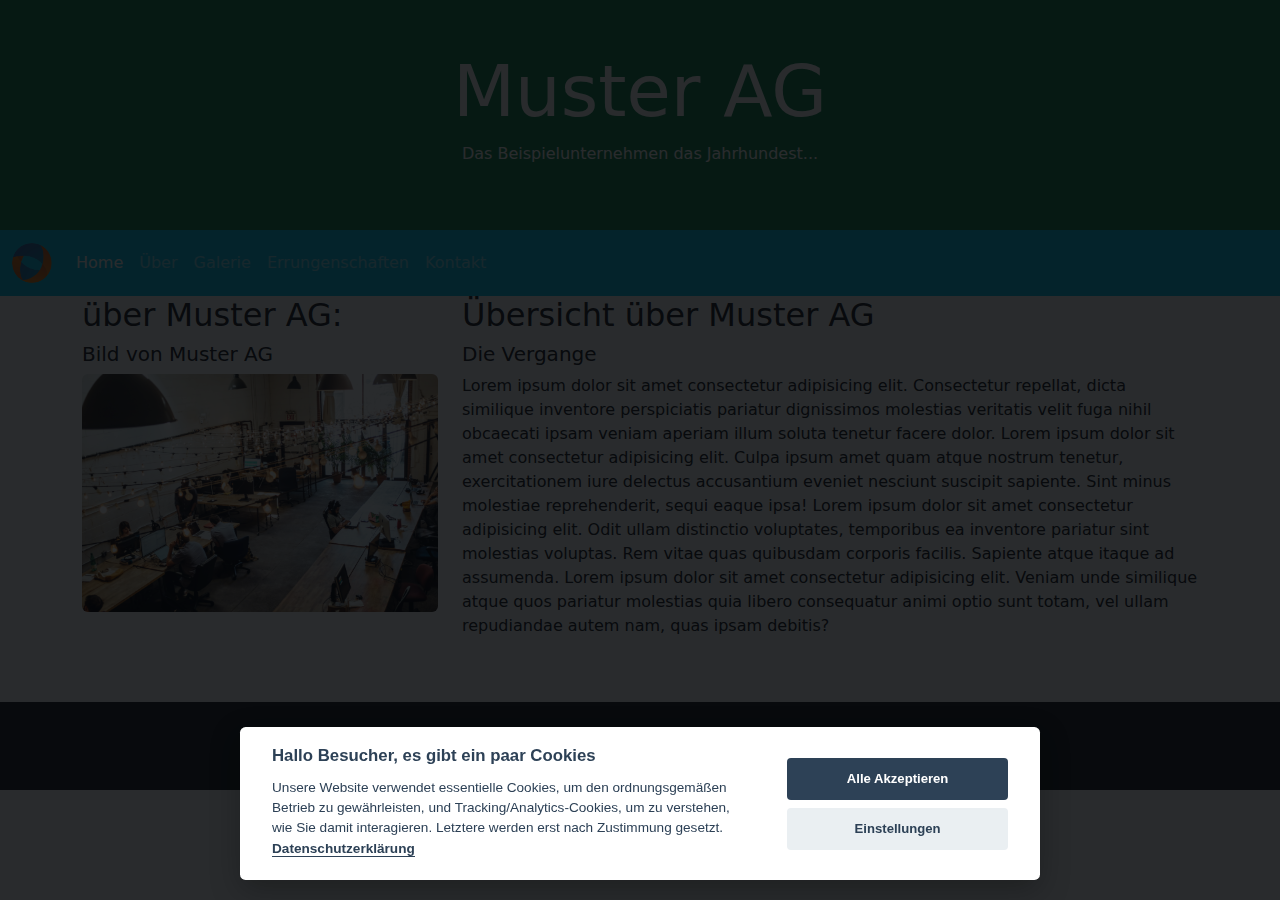
<file: index.html>
<!DOCTYPE html>
<html lang="de">

<head>
    <!--Meta-Section-->
    <meta charset="utf-8">
    <meta name="description" content="Webseite der MUster AG">
    <meta name="keywords" content="Muster AG">
    <meta name="author" content="Simeon Stix im Auftrag der Muster AG">
    <meta name="viewport" content="width=device-width, initial-scale=1">
    <!--Tab-Title-->
    <title>Muster AG</title>
    <link rel="shortcut icon" href="img/Unbenannt-1.png" type="image/x-icon">
    <!--Bootstrap-->
    <link rel="stylesheet" href="https://cdn.jsdelivr.net/npm/bootstrap@4.3.1/dist/css/bootstrap.min.css" integrity="sha384-ggOyR0iXCbMQv3Xipma34MD+dH/1fQ784/j6cY/iJTQUOhcWr7x9JvoRxT2MZw1T" crossorigin="anonymous">
    <link href="https://cdn.jsdelivr.net/npm/bootstrap@5.1.3/dist/css/bootstrap.min.css" rel="stylesheet">
    <!--cookies-->
    <link rel="stylesheet" href="style/cookieconsent.css" media="print" onload="this.media='all'">
    <link rel="stylesheet" href="style/style.css">
</head>

<body onload="import_data(); main_import('index');">
    <header>
        <div class="p-5 bg-success text-white text-center">
            <h1 id="title" class="display-2">Muster AG</h1>
            <p id="unter_title">Das Beispielunternehmen das Jahrhundest...</p>
        </div>
        <nav class="navbar navbar-expand-sm bg-info navbar-dark">
            <div class="container-fluid">
                <a class="navbar-brand" href="#"><img src="img/Unbenannt-1.png" alt="Muster AG" style="width:40px;" id="MusterAG" class="rounded-pill"></a>
                <button class="navbar-toggler" type="button" data-bs-toggle="collapse" data-bs-target="#collapsibleNavbar"><span class="navbar-toggler-icon"></span></button>
                <div class="collapse navbar-collapse" id="collapsibleNavbar">
                    <ul class="navbar-nav">
                        <li class="nav-item cursor">
                            <a class="nav-link active" id="index_btn" onclick="main_import('index')">Home</a>
                        </li>
                        <li class="nav-item cursor">
                            <a class="nav-link" id="about_btn" onclick="main_import('about')">Über</a>
                        </li>
                        <li class="nav-item cursor">
                            <a class="nav-link" id="gallery_btn" onclick="main_import('gallery')">Galerie</a>
                        </li>
                        <li class="nav-item cursor">
                            <a class="nav-link" id="achiev_btn" onclick="main_import('achiev')">Errungenschaften</a>
                        </li>
                        <li class="nav-item cursor">
                            <a class="nav-link" id="contact_btn" onclick="main_import('contact')">Kontakt</a>
                        </li>
                    </ul>
                </div>
            </div>
        </nav>
    </header>

    <main id="main">Es gab ein Problem den Webseiten Inhalt zu importieren! Bitte überprüffen Sie, ob Sie in JavaScript aktiviert haben.</main>

    <footer>
        <div class="mt-5 p-4 bg-dark text-white text-center">
            <p>
                <a class="text-white">2021 © Copyright</a> ǁ
                <a class="text-white cursor" data-target="#impressum" data-toggle="modal">Impressum</a> ǁ
                <a class="text-white cursor" data-target="#datenschutz" data-toggle="modal">Datenschutzerklärung</a> ǁ
                <a class="text-white cursor" data-cc="c-settings"> Cookie Einstellungen</a>
            </p>
        </div>

        <!--Modals for Impressum & Datenschutzerklärung-->
        <div class="modal fade" id="impressum" tabindex="-1">
            <div class="modal-dialog modal-xl">
                <div class="modal-content">
                    <div class="modal-header">
                        <h4>Impressum</h4>
                        <button class="close" data-dismiss="modal">&times;</button>
                    </div>
                    <div class="modal-body">
                        <div id="impressum_show">
                            Etwas ist schiefgelaufen. Sie finden das Impressum hier: <a href="./site/impressum.html">Impressum</a>
                        </div>
                    </div>
                </div>
            </div>
        </div>
        <div class="modal fade" id="datenschutz" tabindex="-1">
            <div class="modal-dialog modal-xl">
                <div class="modal-content">
                    <div class="modal-header">
                        <h4>Datenschutzerklärung</h4>
                        <button class="close" data-dismiss="modal">&times;</button>
                    </div>
                    <div class="modal-body">
                        <div id="datenschutz_show">
                            Etwas ist schiefgelaufen. Sie finden die Datenschutzerklärung hier: <a href="./site/datenschutzerklaerung.html">Datenschutzerklärung</a>
                        </div>
                    </div>
                </div>
            </div>
        </div>
    </footer>

    <!--Javascripts-->
    <!--bootstrap-->
    <script src="https://cdn.jsdelivr.net/npm/bootstrap@5.1.3/dist/js/bootstrap.bundle.min.js"></script>
    <script src="https://code.jquery.com/jquery-3.3.1.slim.min.js" integrity="sha384-q8i/X+965DzO0rT7abK41JStQIAqVgRVzpbzo5smXKp4YfRvH+8abtTE1Pi6jizo" crossorigin="anonymous"></script>
    <script src="https://cdn.jsdelivr.net/npm/popper.js@1.14.7/dist/umd/popper.min.js" integrity="sha384-UO2eT0CpHqdSJQ6hJty5KVphtPhzWj9WO1clHTMGa3JDZwrnQq4sF86dIHNDz0W1" crossorigin="anonymous"></script>
    <script src="https://cdn.jsdelivr.net/npm/bootstrap@4.3.1/dist/js/bootstrap.min.js" integrity="sha384-JjSmVgyd0p3pXB1rRibZUAYoIIy6OrQ6VrjIEaFf/nJGzIxFDsf4x0xIM+B07jRM" crossorigin="anonymous"></script>
    <!--main (importe)-->
    <script defer src="script/import.js"></script>
    <!--cookies-->
    <script defer src="script/cookieconsent.js"></script>
    <script defer src="script/cookieconsent-init.js"></script>
    <script type="text/plain" data-cookiecategory="analytics">
        console.log('analytics enabled!');
    </script>
</body>

</html>
</file>
<file: style/cookieconsent.css>
:root {
    --cc-bg: #fff;
    --cc-text: #2d4156;
    --cc-btn-primary-bg: #2d4156;
    --cc-btn-primary-text: var(--cc-bg);
    --cc-btn-primary-hover-bg: #1d2e38;
    --cc-btn-secondary-bg: #eaeff2;
    --cc-btn-secondary-text: var(--cc-text);
    --cc-btn-secondary-hover-bg: #d8e0e6;
    --cc-toggle-bg-off: #919ea6;
    --cc-toggle-bg-on: var(--cc-btn-primary-bg);
    --cc-toggle-bg-readonly: #d5dee2;
    --cc-toggle-knob-bg: #fff;
    --cc-toggle-knob-icon-color: #ecf2fa;
    --cc-block-text: var(--cc-text);
    --cc-cookie-category-block-bg: #f0f4f7;
    --cc-cookie-category-block-bg-hover: #e9eff4;
    --cc-section-border: #f1f3f5;
    --cc-cookie-table-border: #e9edf2;
    --cc-overlay-bg: rgba(4, 6, 8, .85);
    --cc-webkit-scrollbar-bg: #cfd5db;
    --cc-webkit-scrollbar-bg-hover: #9199a0
}

.c_darkmode {
    --cc-bg: #181b1d;
    --cc-text: #d8e5ea;
    --cc-btn-primary-bg: #a6c4dd;
    --cc-btn-primary-text: #000;
    --cc-btn-primary-hover-bg: #c2dff7;
    --cc-btn-secondary-bg: #33383c;
    --cc-btn-secondary-text: var(--cc-text);
    --cc-btn-secondary-hover-bg: #3e454a;
    --cc-toggle-bg-off: #667481;
    --cc-toggle-bg-on: var(--cc-btn-primary-bg);
    --cc-toggle-bg-readonly: #454c54;
    --cc-toggle-knob-bg: var(--cc-cookie-category-block-bg);
    --cc-toggle-knob-icon-color: var(--cc-bg);
    --cc-block-text: #b3bfc5;
    --cc-cookie-category-block-bg: #23272a;
    --cc-cookie-category-block-bg-hover: #2b3035;
    --cc-section-border: #292d31;
    --cc-cookie-table-border: #2b3035;
    --cc-webkit-scrollbar-bg: #667481;
    --cc-webkit-scrollbar-bg-hover: #9199a0
}

.cc_div *,
.cc_div :after,
.cc_div :before {
    -webkit-box-sizing: border-box;
    box-sizing: border-box;
    float: none;
    font-style: inherit;
    font-variant: normal;
    font-weight: inherit;
    font-family: inherit;
    line-height: 1.2;
    font-size: 1em;
    transition: none;
    animation: none;
    margin: 0;
    padding: 0;
    text-transform: none;
    letter-spacing: unset;
    color: inherit;
    background: 0 0;
    border: none;
    box-shadow: none;
    text-decoration: none;
    text-align: left;
    visibility: unset
}

.cc_div {
    font-size: 16px;
    font-weight: 400;
    font-family: -apple-system, BlinkMacSystemFont, "Segoe UI", Roboto, Helvetica, Arial, sans-serif, "Apple Color Emoji", "Segoe UI Emoji", "Segoe UI Symbol";
    -webkit-font-smoothing: antialiased;
    -moz-osx-font-smoothing: grayscale;
    text-rendering: optimizeLegibility;
    color: #2d4156;
    color: var(--cc-text)
}

#c-ttl,
#s-bl td:before,
#s-ttl,
.cc_div .b-tl,
.cc_div .c-bn {
    font-weight: 600
}

#cm,
#s-bl .act .b-acc,
#s-inr,
.cc_div .b-tl,
.cc_div .c-bl {
    border-radius: .35em
}

#s-bl .act .b-acc {
    border-top-left-radius: 0;
    border-top-right-radius: 0
}

.cc_div a,
.cc_div button,
.cc_div input {
    -webkit-appearance: none;
    -moz-appearance: none;
    appearance: none
}

.cc_div a {
    border-bottom: 1px solid
}

.cc_div a:hover {
    text-decoration: none;
    border-color: transparent
}

#cm-ov,
#cs-ov,
.c--anim #cm,
.c--anim #s-cnt,
.c--anim #s-inr {
    transition: visibility .25s linear, opacity .25s ease, transform .25s ease!important
}

.c--anim .c-bn {
    transition: background-color .25s ease!important
}

.c--anim #cm.bar.slide,
.c--anim .bar.slide #s-inr {
    transition: visibility .4s ease, opacity .4s ease, transform .4s ease!important
}

.c--anim #cm.bar.slide+#cm-ov,
.c--anim .bar.slide+#cs-ov {
    transition: visibility .4s ease, opacity .4s ease, transform .4s ease!important
}

#cm.bar.slide,
.cc_div .bar.slide #s-inr {
    transform: translateX(100%);
    opacity: 1
}

#cm.bar.top.slide,
.cc_div .bar.left.slide #s-inr {
    transform: translateX(-100%);
    opacity: 1
}

#cm.slide,
.cc_div .slide #s-inr {
    transform: translateY(1.6em)
}

#cm.top.slide {
    transform: translateY(-1.6em)
}

#cm.bar.slide {
    transform: translateY(100%)
}

#cm.bar.top.slide {
    transform: translateY(-100%)
}

.show--consent .c--anim #cm,
.show--consent .c--anim #cm.bar,
.show--settings .c--anim #s-inr,
.show--settings .c--anim .bar.slide #s-inr {
    opacity: 1;
    transform: scale(1);
    visibility: visible!important
}

.show--consent .c--anim #cm.box.middle,
.show--consent .c--anim #cm.cloud.middle {
    transform: scale(1) translateY(-50%)
}

.show--settings .c--anim #s-cnt {
    visibility: visible!important
}

.force--consent.show--consent .c--anim #cm-ov,
.show--settings .c--anim #cs-ov {
    visibility: visible!important;
    opacity: 1!important
}

#cm {
    font-family: inherit;
    padding: 1.1em 1.8em 1.4em 1.8em;
    position: fixed;
    z-index: 1;
    background: #fff;
    background: var(--cc-bg);
    max-width: 24.2em;
    width: 100%;
    bottom: 1.25em;
    right: 1.25em;
    box-shadow: 0 .625em 1.875em #000;
    box-shadow: 0 .625em 1.875em rgba(2, 2, 3, .28);
    opacity: 0;
    visibility: hidden;
    transform: scale(.95);
    line-height: initial
}

#cc_div #cm {
    display: block!important
}

#c-ttl {
    margin-bottom: .7em;
    font-size: 1.05em
}

.cloud #c-ttl {
    margin-top: -.15em
}

#c-txt {
    font-size: .9em;
    line-height: 1.5em
}

.cc_div #c-bns {
    display: flex;
    justify-content: space-between;
    margin-top: 1.4em
}

.cc_div .c-bn {
    color: #40505a;
    color: var(--cc-btn-secondary-text);
    background: #e5ebef;
    background: var(--cc-btn-secondary-bg);
    padding: 1em 1.7em;
    display: inline-block;
    cursor: pointer;
    font-size: .82em;
    -moz-user-select: none;
    -khtml-user-select: none;
    -webkit-user-select: none;
    -o-user-select: none;
    user-select: none;
    text-align: center;
    border-radius: 4px;
    flex: 1
}

#c-bns button+button,
#s-c-bn,
#s-cnt button+button {
    float: right;
    margin-left: 1em
}

#s-cnt #s-rall-bn {
    float: none
}

#cm .c_link:active,
#cm .c_link:hover,
#s-c-bn:active,
#s-c-bn:hover,
#s-cnt button+button:active,
#s-cnt button+button:hover {
    background: #d8e0e6;
    background: var(--cc-btn-secondary-hover-bg)
}

#s-cnt {
    position: fixed;
    top: 0;
    left: 0;
    width: 100%;
    z-index: 101;
    display: table;
    height: 100%;
    visibility: hidden
}

#s-bl {
    outline: 0
}

#s-bl .title {
    margin-top: 1.4em
}

#s-bl .title:first-child {
    margin-top: 0
}

#s-bl .b-bn {
    margin-top: 0
}

#s-bl .b-acc .p {
    margin-top: 0;
    padding: 1em
}

#s-cnt .b-bn .b-tl {
    display: block;
    font-family: inherit;
    font-size: .95em;
    width: 100%;
    position: relative;
    padding: 1.3em 6.4em 1.3em 2.7em;
    background: 0 0;
    transition: background-color .25s ease
}

#s-cnt .b-bn .b-tl.exp {
    cursor: pointer
}

#s-cnt .act .b-bn .b-tl {
    border-bottom-right-radius: 0;
    border-bottom-left-radius: 0
}

#s-cnt .b-bn .b-tl:active,
#s-cnt .b-bn .b-tl:hover {
    background: #e9eff4;
    background: var(--cc-cookie-category-block-bg-hover)
}

#s-bl .b-bn {
    position: relative
}

#s-bl .c-bl {
    padding: 1em;
    margin-bottom: .5em;
    border: 1px solid #f1f3f5;
    border-color: var(--cc-section-border);
    transition: background-color .25s ease
}

#s-bl .c-bl:hover {
    background: #f0f4f7;
    background: var(--cc-cookie-category-block-bg)
}

#s-bl .c-bl:last-child {
    margin-bottom: .5em
}

#s-bl .c-bl:first-child {
    transition: none;
    padding: 0;
    margin-top: 0;
    border: none;
    margin-bottom: 2em
}

#s-bl .c-bl:not(.b-ex):first-child:hover {
    background: 0 0;
    background: unset
}

#s-bl .c-bl.b-ex {
    padding: 0;
    border: none;
    background: #f0f4f7;
    background: var(--cc-cookie-category-block-bg);
    transition: none
}

#s-bl .c-bl.b-ex+.c-bl {
    margin-top: 2em
}

#s-bl .c-bl.b-ex+.c-bl.b-ex {
    margin-top: 0
}

#s-bl .c-bl.b-ex:first-child {
    margin-bottom: 1em
}

#s-bl .c-bl.b-ex:first-child {
    margin-bottom: .5em
}

#s-bl .b-acc {
    max-height: 0;
    overflow: hidden;
    padding-top: 0;
    margin-bottom: 0;
    display: none
}

#s-bl .act .b-acc {
    max-height: 100%;
    display: block;
    overflow: hidden
}

#s-cnt .p {
    font-size: .9em;
    line-height: 1.5em;
    margin-top: .85em;
    color: #2d4156;
    color: var(--cc-block-text)
}

.cc_div .b-tg .c-tgl:disabled {
    cursor: not-allowed
}

#c-vln {
    display: table-cell;
    vertical-align: middle;
    position: relative
}

#cs {
    padding: 0 1.7em;
    width: 100%;
    position: fixed;
    left: 0;
    right: 0;
    top: 0;
    bottom: 0;
    height: 100%
}

#s-inr {
    height: 100%;
    position: relative;
    max-width: 45em;
    margin: 0 auto;
    transform: scale(.96);
    opacity: 0;
    padding-top: 4.75em;
    padding-bottom: 4.75em;
    position: relative;
    height: 100%;
    overflow: hidden;
    visibility: hidden;
    box-shadow: rgba(3, 6, 9, .26) 0 13px 27px -5px
}

#s-bns,
#s-hdr,
#s-inr {
    background: #fff;
    background: var(--cc-bg)
}

#s-bl {
    overflow-y: auto;
    overflow-y: overlay;
    overflow-x: hidden;
    height: 100%;
    padding: 1.3em 2.1em;
    display: block;
    width: 100%
}

#s-bns {
    position: absolute;
    bottom: 0;
    left: 0;
    right: 0;
    padding: 1em 2.1em;
    border-top: 1px solid #f1f3f5;
    border-color: var(--cc-section-border);
    height: 4.75em
}

.cc_div .cc-link {
    color: #253b48;
    color: var(--cc-btn-primary-bg);
    border-bottom: 1px solid #253b48;
    border-color: var(--cc-btn-primary-bg);
    display: inline;
    padding-bottom: 0;
    text-decoration: none;
    cursor: pointer;
    font-weight: 600
}

.cc_div .cc-link:active,
.cc_div .cc-link:hover {
    border-color: transparent
}

#c-bns button:first-child,
#s-bns button:first-child {
    color: #fff;
    color: var(--cc-btn-primary-text);
    background: #253b48;
    background: var(--cc-btn-primary-bg)
}

#c-bns.swap button:first-child {
    color: #40505a;
    color: var(--cc-btn-secondary-text);
    background: #e5ebef;
    background: var(--cc-btn-secondary-bg)
}

#c-bns.swap button:last-child {
    color: #fff;
    color: var(--cc-btn-primary-text);
    background: #253b48;
    background: var(--cc-btn-primary-bg)
}

.cc_div .b-tg .c-tgl:checked~.c-tg {
    background: #253b48;
    background: var(--cc-toggle-bg-on)
}

#c-bns button:first-child:active,
#c-bns button:first-child:hover,
#c-bns.swap button:last-child:active,
#c-bns.swap button:last-child:hover,
#s-bns button:first-child:active,
#s-bns button:first-child:hover {
    background: #1d2e38;
    background: var(--cc-btn-primary-hover-bg)
}

#c-bns.swap button:first-child:active,
#c-bns.swap button:first-child:hover {
    background: #d8e0e6;
    background: var(--cc-btn-secondary-hover-bg)
}

#s-hdr {
    position: absolute;
    top: 0;
    width: 100%;
    display: table;
    padding: 0 2.1em;
    height: 4.75em;
    vertical-align: middle;
    z-index: 2;
    border-bottom: 1px solid #f1f3f5;
    border-color: var(--cc-section-border)
}

#s-ttl {
    display: table-cell;
    vertical-align: middle;
    font-size: 1em
}

#s-c-bn {
    padding: 0;
    width: 1.7em;
    height: 1.7em;
    font-size: 1.45em;
    margin: 0;
    font-weight: initial;
    position: relative
}

#s-c-bnc {
    display: table-cell;
    vertical-align: middle
}

.cc_div span.t-lb {
    position: absolute;
    top: 0;
    z-index: -1;
    opacity: 0;
    pointer-events: none;
    overflow: hidden
}

#c_policy__text {
    height: 31.25em;
    overflow-y: auto;
    margin-top: 1.25em
}

#c-s-in {
    position: relative;
    transform: translateY(-50%);
    top: 50%;
    height: 100%;
    height: calc(100% - 2.5em);
    max-height: 37.5em
}

@media screen and (min-width:688px) {
    #s-bl::-webkit-scrollbar {
        width: .9em;
        height: 100%;
        background: 0 0;
        border-radius: 0 .25em .25em 0
    }
    #s-bl::-webkit-scrollbar-thumb {
        border: .25em solid var(--cc-bg);
        background: #cfd5db;
        background: var(--cc-webkit-scrollbar-bg);
        border-radius: 100em
    }
    #s-bl::-webkit-scrollbar-thumb:hover {
        background: #9199a0;
        background: var(--cc-webkit-scrollbar-bg-hover)
    }
    #s-bl::-webkit-scrollbar-button {
        width: 10px;
        height: 5px
    }
}

.cc_div .b-tg {
    position: absolute;
    right: 0;
    top: 0;
    bottom: 0;
    display: inline-block;
    margin: auto;
    right: 1.2em;
    cursor: pointer;
    -webkit-user-select: none;
    -moz-user-select: none;
    -ms-user-select: none;
    user-select: none;
    vertical-align: middle
}

.cc_div .b-tg .c-tgl {
    position: absolute;
    cursor: pointer;
    display: block;
    top: 0;
    left: 0;
    margin: 0;
    border: 0
}

.cc_div .b-tg .c-tg {
    position: absolute;
    background: #919ea6;
    background: var(--cc-toggle-bg-off);
    transition: background-color .25s ease, box-shadow .25s ease;
    pointer-events: none
}

.cc_div .b-tg,
.cc_div .b-tg .c-tg,
.cc_div .b-tg .c-tgl,
.cc_div span.t-lb {
    width: 3.4em;
    height: 1.5em;
    border-radius: 4em
}

.cc_div .b-tg .c-tg.c-ro {
    cursor: not-allowed
}

.cc_div .b-tg .c-tgl~.c-tg.c-ro {
    background: #d5dee2;
    background: var(--cc-toggle-bg-readonly)
}

.cc_div .b-tg .c-tgl~.c-tg.c-ro:after {
    box-shadow: none
}

.cc_div .b-tg .c-tg:after {
    content: "";
    position: relative;
    display: block;
    left: .125em;
    top: .125em;
    width: 1.25em;
    height: 1.25em;
    border: none;
    box-sizing: content-box;
    background: #fff;
    background: var(--cc-toggle-knob-bg);
    box-shadow: 0 1px 2px rgba(24, 32, 35, .36);
    transition: transform .25s ease;
    border-radius: 100%
}

.cc_div .b-tg .c-tgl:checked~.c-tg:after {
    transform: translateX(1.9em)
}

#s-bl table,
#s-bl td,
#s-bl th {
    border: none
}

#s-bl tbody tr {
    transition: background-color .25s ease
}

#s-bl tbody tr:hover {
    background: #e9eff4;
    background: var(--cc-cookie-category-block-bg-hover)
}

#s-bl table {
    text-align: left;
    border-collapse: collapse;
    width: 100%;
    padding: 0;
    margin: 0;
    overflow: hidden
}

#s-bl td,
#s-bl th {
    padding: .8em .625em;
    text-align: left;
    vertical-align: top;
    font-size: .8em;
    padding-left: 1.2em
}

#s-bl th {
    font-family: inherit;
    padding: 1.2em 1.2em
}

#s-bl thead tr:first-child {
    border-bottom: 1px solid #e9edf2;
    border-color: var(--cc-cookie-table-border)
}

.force--consent #cs,
.force--consent #s-cnt {
    width: 100vw
}

#cm-ov,
#cs-ov {
    position: fixed;
    left: 0;
    right: 0;
    top: 0;
    bottom: 0;
    visibility: hidden;
    opacity: 0;
    background: #070707;
    background: rgba(4, 6, 8, .85);
    background: var(--cc-overlay-bg);
    display: none;
    transition: none
}

.c--anim #cs-ov,
.force--consent .c--anim #cm-ov,
.force--consent.show--consent #cm-ov,
.show--settings #cs-ov {
    display: block
}

#cs-ov {
    z-index: 2
}

.force--consent .cc_div {
    position: fixed;
    top: 0;
    left: 0;
    bottom: 0;
    width: 100%;
    width: 100vw;
    visibility: hidden;
    transition: visibility .25s linear
}

.force--consent.show--consent .c--anim .cc_div,
.force--consent.show--settings .c--anim .cc_div {
    visibility: visible
}

.force--consent #cm {
    position: absolute
}

.force--consent #cm.bar {
    width: 100vw;
    max-width: 100vw
}

html.force--consent.show--consent {
    overflow-y: hidden!important
}

html.force--consent.show--consent,
html.force--consent.show--consent body {
    height: auto!important;
    overflow-x: hidden!important
}

.cc_div .act .b-bn .exp::before,
.cc_div .b-bn .exp::before {
    border: solid #2d4156;
    border-color: var(--cc-btn-secondary-text);
    border-width: 0 2px 2px 0;
    padding: .2em;
    display: inline-block;
    position: absolute;
    content: '';
    margin-right: 15px;
    position: absolute;
    transform: translateY(-50%) rotate(45deg);
    left: 1.2em;
    top: 50%
}

.cc_div .act .b-bn .b-tl::before {
    transform: translateY(-20%) rotate(225deg)
}

.cc_div .on-i::before {
    border: solid #fff;
    border-color: var(--cc-toggle-knob-icon-color);
    border-width: 0 2px 2px 0;
    padding: .1em;
    display: inline-block;
    padding-bottom: .45em;
    content: '';
    margin: 0 auto;
    transform: rotate(45deg);
    top: .37em;
    left: .75em;
    position: absolute
}

#s-c-bn::after,
#s-c-bn::before {
    content: '';
    position: absolute;
    left: .82em;
    top: .58em;
    height: .6em;
    width: 1.5px;
    background: #444d53;
    background: var(--cc-btn-secondary-text);
    transform: rotate(45deg);
    border-radius: 1em;
    margin: 0 auto
}

#s-c-bn::after {
    transform: rotate(-45deg)
}

.cc_div .off-i,
.cc_div .on-i {
    height: 100%;
    width: 50%;
    position: absolute;
    right: 0;
    display: block;
    text-align: center;
    transition: opacity .15s ease
}

.cc_div .on-i {
    left: 0;
    opacity: 0
}

.cc_div .off-i::after,
.cc_div .off-i::before {
    right: .8em;
    top: .42em;
    content: ' ';
    height: .7em;
    width: .09375em;
    display: block;
    background: #cdd6dc;
    background: var(--cc-toggle-knob-icon-color);
    margin: 0 auto;
    position: absolute;
    transform-origin: center
}

.cc_div .off-i::before {
    transform: rotate(45deg)
}

.cc_div .off-i::after {
    transform: rotate(-45deg)
}

.cc_div .b-tg .c-tgl:checked~.c-tg .on-i {
    opacity: 1
}

.cc_div .b-tg .c-tgl:checked~.c-tg .off-i {
    opacity: 0
}

#cm.box.middle,
#cm.cloud.middle {
    top: 50%;
    transform: translateY(-37%);
    bottom: auto
}

#cm.box.middle.zoom,
#cm.cloud.middle.zoom {
    transform: scale(.95) translateY(-50%)
}

#cm.box.center {
    left: 1em;
    right: 1em;
    margin: 0 auto
}

#cm.cloud {
    max-width: 50em;
    margin: 0 auto;
    text-align: center;
    left: 1em;
    right: 1em;
    overflow: hidden;
    padding: 1.3em 2em;
    width: unset
}

.cc_div .cloud #c-inr {
    display: table;
    width: 100%
}

.cc_div .cloud #c-inr-i {
    width: 70%;
    display: table-cell;
    vertical-align: top;
    padding-right: 2.4em
}

.cc_div .cloud #c-txt {
    font-size: .85em
}

.cc_div .cloud #c-bns {
    min-width: 170px;
    display: table-cell;
    vertical-align: middle
}

#cm.cloud .c-bn {
    margin: .625em 0 0 0;
    width: 100%
}

#cm.cloud .c-bn:first-child {
    margin: 0
}

#cm.cloud.left {
    margin-right: 1.25em
}

#cm.cloud.right {
    margin-left: 1.25em
}

#cm.bar {
    width: 100%;
    max-width: 100%;
    left: 0;
    right: 0;
    bottom: 0;
    border-radius: 0;
    position: fixed;
    padding: 2em
}

#cm.bar #c-inr {
    max-width: 32em;
    margin: 0 auto
}

#cm.bar #c-bns {
    max-width: 33.75em
}

#cm.bar #cs {
    padding: 0
}

.cc_div .bar #c-s-in {
    top: 0;
    transform: none;
    height: 100%;
    max-height: 100%
}

.cc_div .bar #s-bl,
.cc_div .bar #s-bns,
.cc_div .bar #s-hdr {
    padding-left: 1.6em;
    padding-right: 1.6em
}

.cc_div .bar #cs {
    padding: 0
}

.cc_div .bar #s-inr {
    margin: 0;
    margin-left: auto;
    margin-right: 0;
    border-radius: 0;
    max-width: 32em
}

.cc_div .bar.left #s-inr {
    margin-left: 0;
    margin-right: auto
}

.cc_div .bar #s-bl table,
.cc_div .bar #s-bl tbody,
.cc_div .bar #s-bl td,
.cc_div .bar #s-bl th,
.cc_div .bar #s-bl thead,
.cc_div .bar #s-bl tr,
.cc_div .bar #s-cnt {
    display: block
}

.cc_div .bar #s-bl thead tr {
    position: absolute;
    top: -9999px;
    left: -9999px
}

.cc_div .bar #s-bl tr {
    border-top: 1px solid #e3e7ed;
    border-color: var(--cc-cookie-table-border)
}

.cc_div .bar #s-bl td {
    border: none;
    position: relative;
    padding-left: 35%
}

.cc_div .bar #s-bl td:before {
    position: absolute;
    left: 1em;
    padding-right: .625em;
    white-space: nowrap;
    content: attr(data-column);
    color: #000;
    color: var(--cc-text);
    overflow: hidden;
    text-overflow: ellipsis
}

#cm.top {
    bottom: auto;
    top: 1.25em
}

#cm.left {
    right: auto;
    left: 1.25em
}

#cm.right {
    left: auto;
    right: 1.25em
}

#cm.bar.left,
#cm.bar.right {
    left: 0;
    right: 0
}

#cm.bar.top {
    top: 0
}

@media screen and (max-width:688px) {
    #cm,
    #cm.cloud,
    #cm.left,
    #cm.right {
        width: auto;
        max-width: 100%;
        margin: 0;
        padding: 1.4em!important;
        right: 1em;
        left: 1em;
        bottom: 1em;
        display: block
    }
    .force--consent #cm,
    .force--consent #cm.cloud {
        width: auto;
        max-width: 100vw
    }
    #cm.top {
        top: 1em;
        bottom: auto
    }
    #cm.bottom {
        bottom: 1em;
        top: auto
    }
    #cm.bar.bottom {
        bottom: 0
    }
    #cm.cloud .c-bn {
        font-size: .85em
    }
    #s-bns,
    .cc_div .bar #s-bns {
        padding: 1em 1.3em
    }
    .cc_div .bar #s-inr {
        max-width: 100%;
        width: 100%
    }
    .cc_div .cloud #c-inr-i {
        padding-right: 0
    }
    #cs {
        border-radius: 0;
        padding: 0
    }
    #c-s-in {
        max-height: 100%;
        height: 100%;
        top: 0;
        transform: none
    }
    .cc_div .b-tg {
        transform: scale(1.1);
        right: 1.1em
    }
    #s-inr {
        margin: 0;
        padding-bottom: 7.9em;
        border-radius: 0
    }
    #s-bns {
        height: 7.9em
    }
    #s-bl,
    .cc_div .bar #s-bl {
        padding: 1.3em
    }
    #s-hdr,
    .cc_div .bar #s-hdr {
        padding: 0 1.3em
    }
    #s-bl table {
        width: 100%
    }
    #s-inr.bns-t {
        padding-bottom: 10.5em
    }
    .bns-t #s-bns {
        height: 10.5em
    }
    .cc_div .bns-t .c-bn {
        font-size: .83em;
        padding: .9em 1.6em
    }
    #s-cnt .b-bn .b-tl {
        padding-top: 1.2em;
        padding-bottom: 1.2em
    }
    #s-bl table,
    #s-bl tbody,
    #s-bl td,
    #s-bl th,
    #s-bl thead,
    #s-bl tr,
    #s-cnt {
        display: block
    }
    #s-bl thead tr {
        position: absolute;
        top: -9999px;
        left: -9999px
    }
    #s-bl tr {
        border-top: 1px solid #e3e7ed;
        border-color: var(--cc-cookie-table-border)
    }
    #s-bl td {
        border: none;
        position: relative;
        padding-left: 35%
    }
    #s-bl td:before {
        position: absolute;
        left: 1em;
        padding-right: .625em;
        white-space: nowrap;
        content: attr(data-column);
        color: #000;
        color: var(--cc-text);
        overflow: hidden;
        text-overflow: ellipsis
    }
    #cm .c-bn,
    .cc_div .c-bn {
        width: 100%;
        margin-right: 0
    }
    #s-cnt #s-rall-bn {
        margin-left: 0
    }
    .cc_div #c-bns {
        flex-direction: column
    }
    #c-bns button+button,
    #s-cnt button+button {
        margin-top: .625em;
        margin-left: 0;
        float: unset
    }
    #cm.box,
    #cm.cloud {
        left: 1em;
        right: 1em;
        width: auto
    }
    #cm.cloud.left,
    #cm.cloud.right {
        margin: 0
    }
    .cc_div .cloud #c-bns,
    .cc_div .cloud #c-inr,
    .cc_div .cloud #c-inr-i {
        display: block;
        width: auto;
        min-width: unset
    }
    .cc_div .cloud #c-txt {
        font-size: .9em
    }
    .cc_div .cloud #c-bns {
        margin-top: 1.625em
    }
}

.cc_div.ie #c-vln {
    height: 100%;
    padding-top: 5.62em
}

.cc_div.ie .bar #c-vln {
    padding-top: 0
}

.cc_div.ie #cs {
    max-height: 37.5em;
    position: relative;
    top: 0;
    margin-top: -5.625em
}

.cc_div.ie .bar #cs {
    margin-top: 0;
    max-height: 100%
}

.cc_div.ie #cm {
    border: 1px solid #dee6e9
}

.cc_div.ie #c-s-in {
    top: 0
}

.cc_div.ie .b-tg {
    padding-left: 1em;
    margin-bottom: .7em
}

.cc_div.ie .b-tg .c-tgl:checked~.c-tg:after {
    left: 1.95em
}

.cc_div.ie #s-bl table {
    overflow: auto
}

.cc_div.ie .b-tg .c-tg {
    display: none
}

.cc_div.ie .b-tg .c-tgl {
    position: relative;
    display: inline-block;
    vertical-align: middle;
    margin-bottom: .2em;
    height: auto
}

.cc_div.ie #s-cnt .b-bn .b-tl {
    padding: 1.3em 6.4em 1.3em 1.4em
}

.cc_div.ie .bar #s-bl td:before {
    display: none
}

.cc_div.ie .bar #s-bl td {
    padding: .8em .625em .8em 1.2em
}

.cc_div.ie .bar #s-bl thead tr {
    position: relative
}

.cc_div.ie .b-tg .t-lb {
    filter: alpha(opacity=0);
}

.cc_div.ie #cm-ov,
.cc_div.ie #cs-ov {
    filter: alpha(opacity=80);
}
</file>
<file: style/style.css>
.cursor:hover {
    cursor: pointer;
}
</file>
